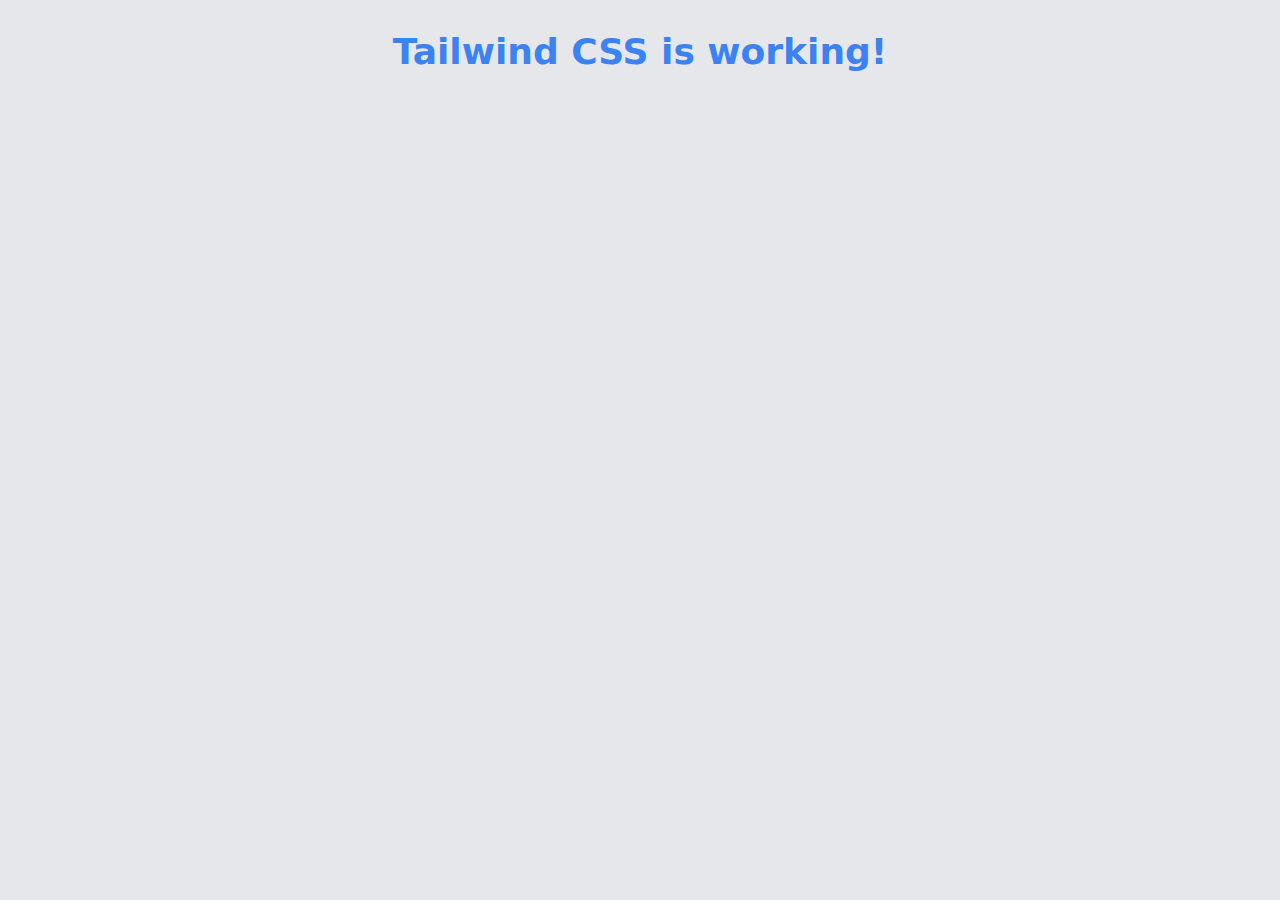
<file: 0x02-tailwind-css/src/index.html>
<!DOCTYPE html>
<html lang="en">
<head>
  <meta charset="UTF-8">
  <meta name="viewport" content="width=device-width, initial-scale=1.0">
  <title>Tailwind CSS Test</title>
  <link href="./output.css" rel="stylesheet">
</head>
<body class="bg-gray-200 text-center p-8">
  <h1 class="text-4xl font-bold text-blue-500">Tailwind CSS is working!</h1>
</body>
</html>
</file>
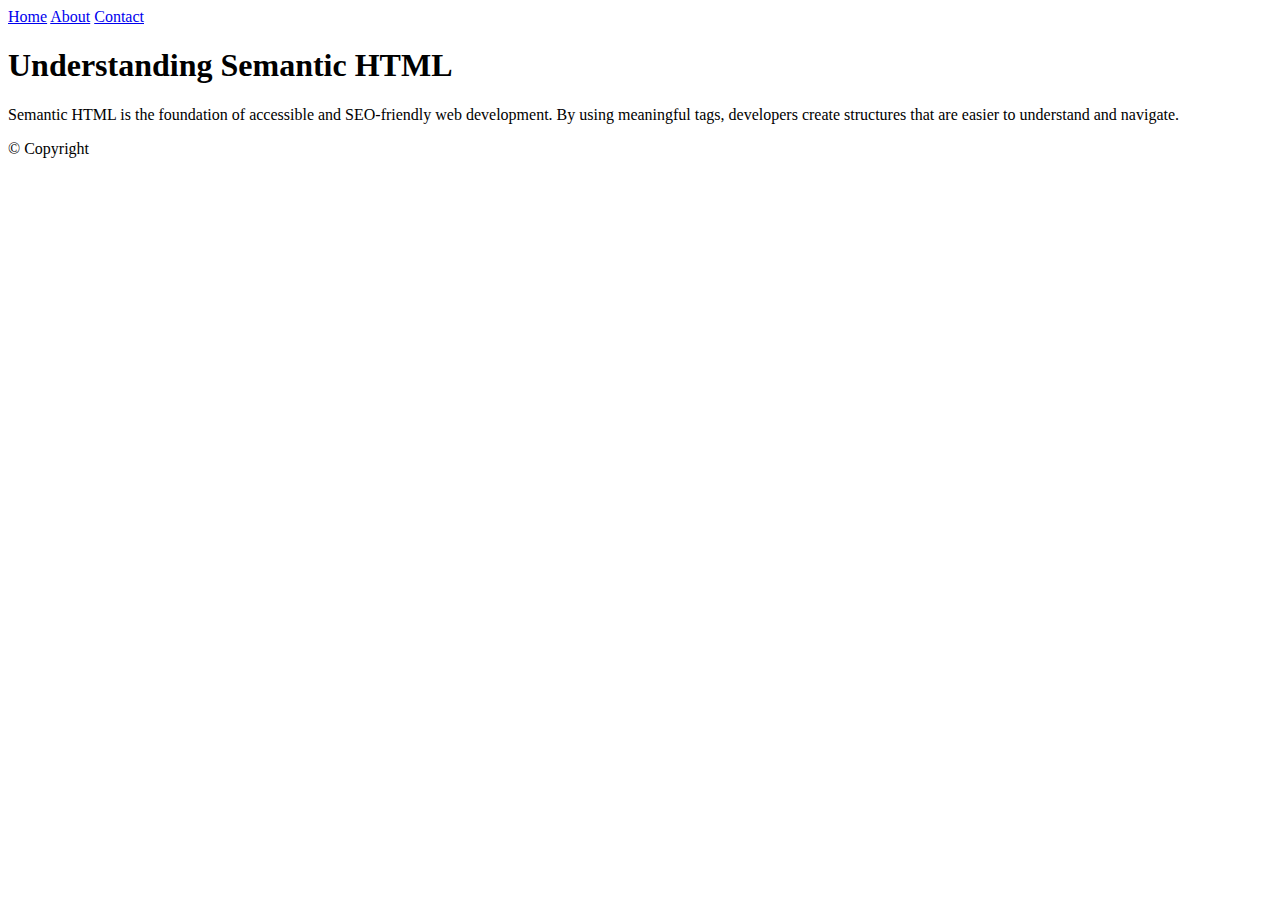
<file: 1-index.html>
<!DOCTYPE html>
<html lang="en">
<head>
    <!-- Character Encoding -->
    <meta charset="utf-8">
    
    <!-- SEO and Accessibility Meta Tags -->
    <meta name="description" content="A blog post about semantic HTML and accessibility practices">
    <meta name="keywords" content="HTML, Semantic, Accessibility, Blog, SEO">
    <meta name="author" content="">
    <meta name="viewport" content="width=device-width, initial-scale=1.0">
    
    <!-- Title -->
    <title>Semantic HTML Blog Post</title>
</head>
<body>
    <!-- Header Section -->
    <header>
        <nav>
            <a href="#home">Home</a>
            <a href="#about">About</a>
            <a href="#contact">Contact</a>
        </nav>
    </header>

    <!-- Main Section -->
    <main>
        <article>
            <h1>Understanding Semantic HTML</h1>
            <section>
                <p>
                    Semantic HTML is the foundation of accessible and SEO-friendly web development. By using meaningful tags, developers create structures that are easier to understand and navigate.
                </p>
            </section>
        </article>
    </main>

    <!-- Footer Section -->
    <footer>
        <p>&copy; Copyright</p>
    </footer>
</body>
</html>
</file>
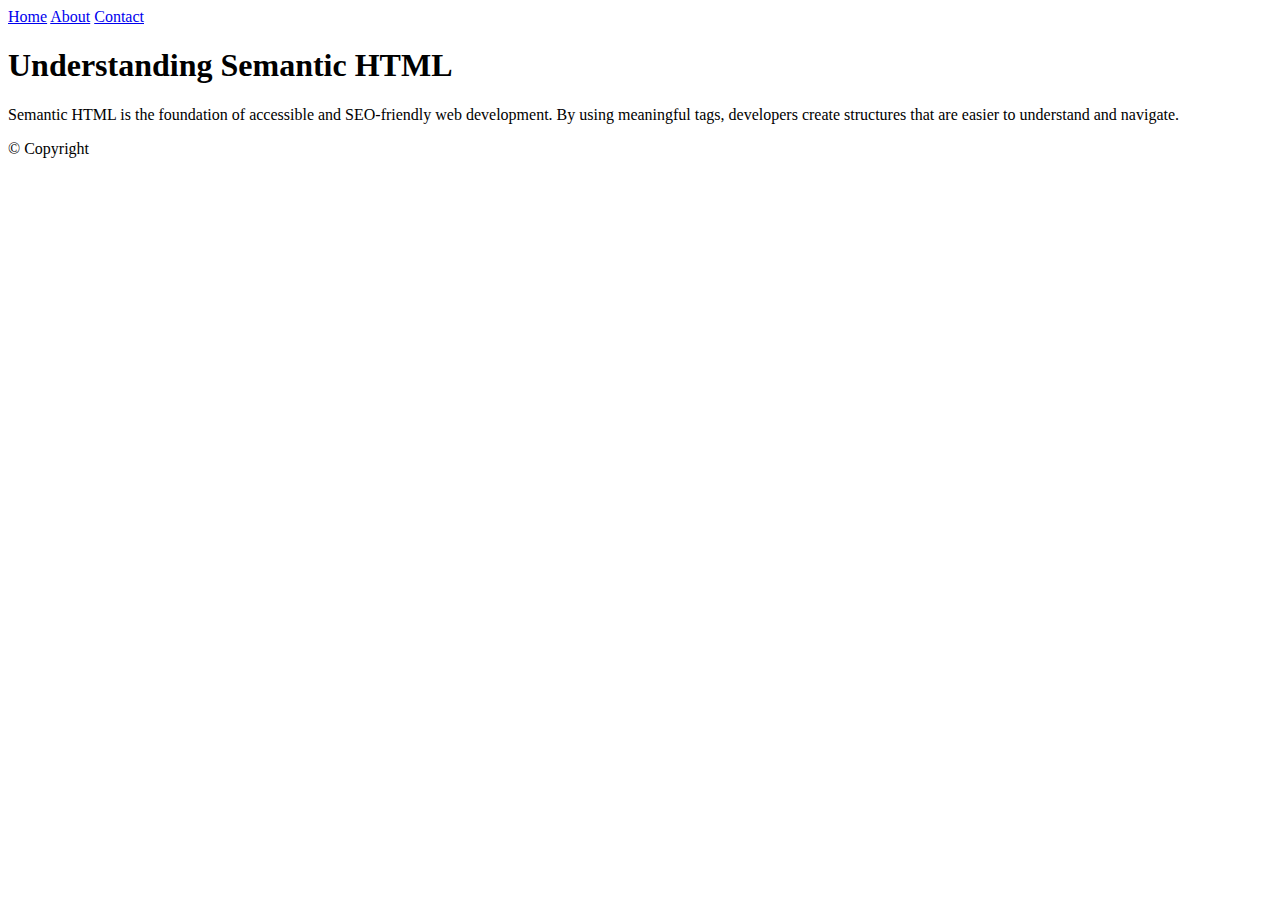
<file: 0x00-semantic_html/0-index.html>
<!DOCTYPE html>
<html lang="en">
<head>
    <!-- Metadata goes here -->
</head>
<body>
    <!-- Header Section -->
    <header>
        <nav>
            <a href="#home">Home</a>
            <a href="#about">About</a>
            <a href="#contact">Contact</a>
        </nav>
    </header>

    <!-- Main Section -->
    <main>
        <article>
            <h1>Understanding Semantic HTML</h1>
            <section>
                <p>
                    Semantic HTML is the foundation of accessible and SEO-friendly web development. By using meaningful tags, developers create structures that are easier to understand and navigate.
                </p>
            </section>
        </article>
    </main>

    <!-- Footer Section -->
    <footer>
        <p>&copy; Copyright</p>
    </footer>
</body>
</html>
</file>
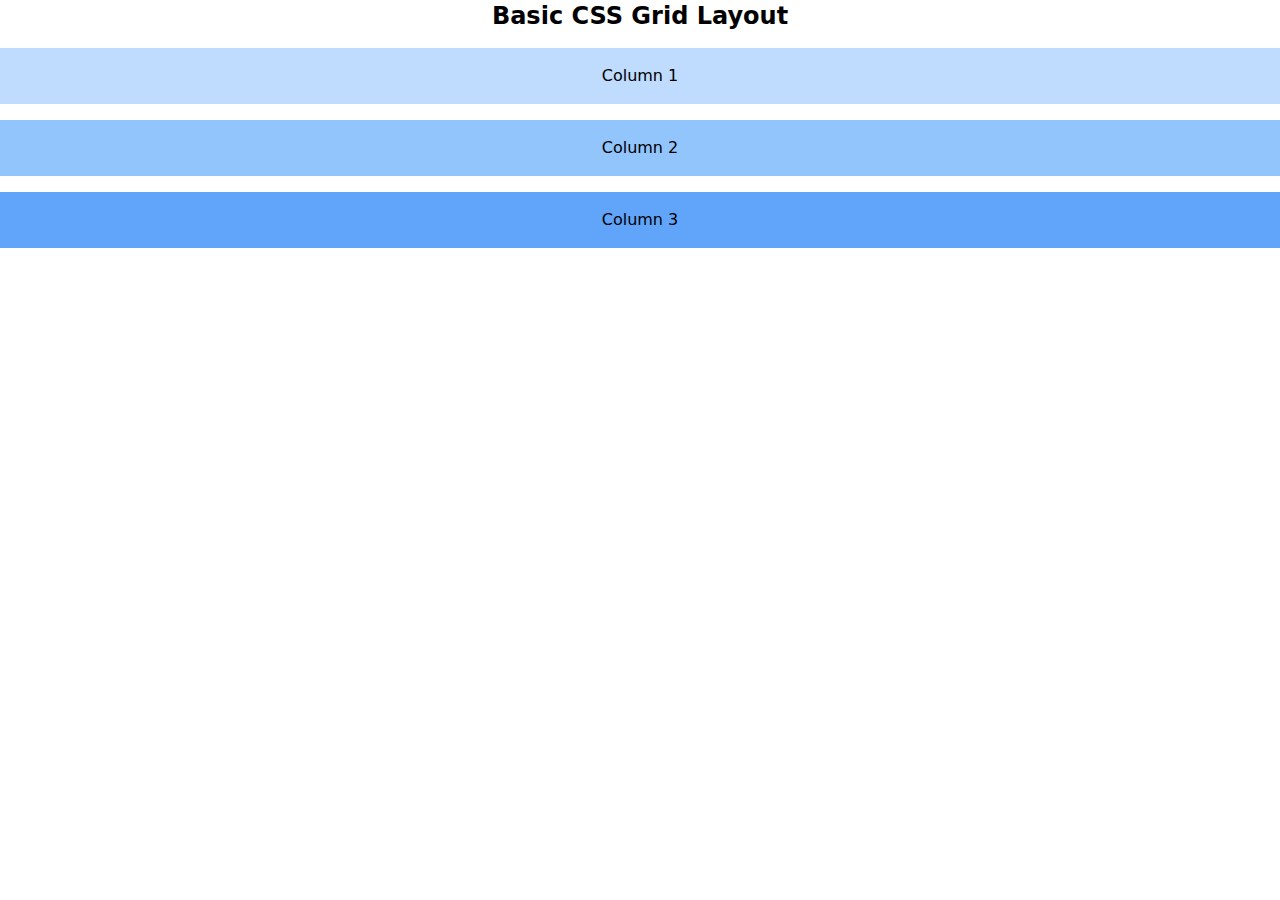
<file: 0x02-tailwind-css/src/1-index.html>
<!DOCTYPE html>
<html lang="en" dir="ltr">
<head>
    <meta charset="UTF-8">
    <meta name="viewport" content="width=device-width, initial-scale=1.0">
    <title>Basic CSS Grid Layout</title>
    <!-- Link Tailwind CSS -->
    <link href="./output.css" rel="stylesheet">
</head>
<body>
    <header>
        <h1 class="text-center text-2xl font-bold mb-4">Basic CSS Grid Layout</h1>
    </header>

    <main class="grid grid-cols-3 gap-4 md:grid-cols-1">
        <div class="bg-blue-200 p-4 text-center">Column 1</div>
        <div class="bg-blue-300 p-4 text-center">Column 2</div>
        <div class="bg-blue-400 p-4 text-center">Column 3</div>
    </main>
</body>
</html>
</file>
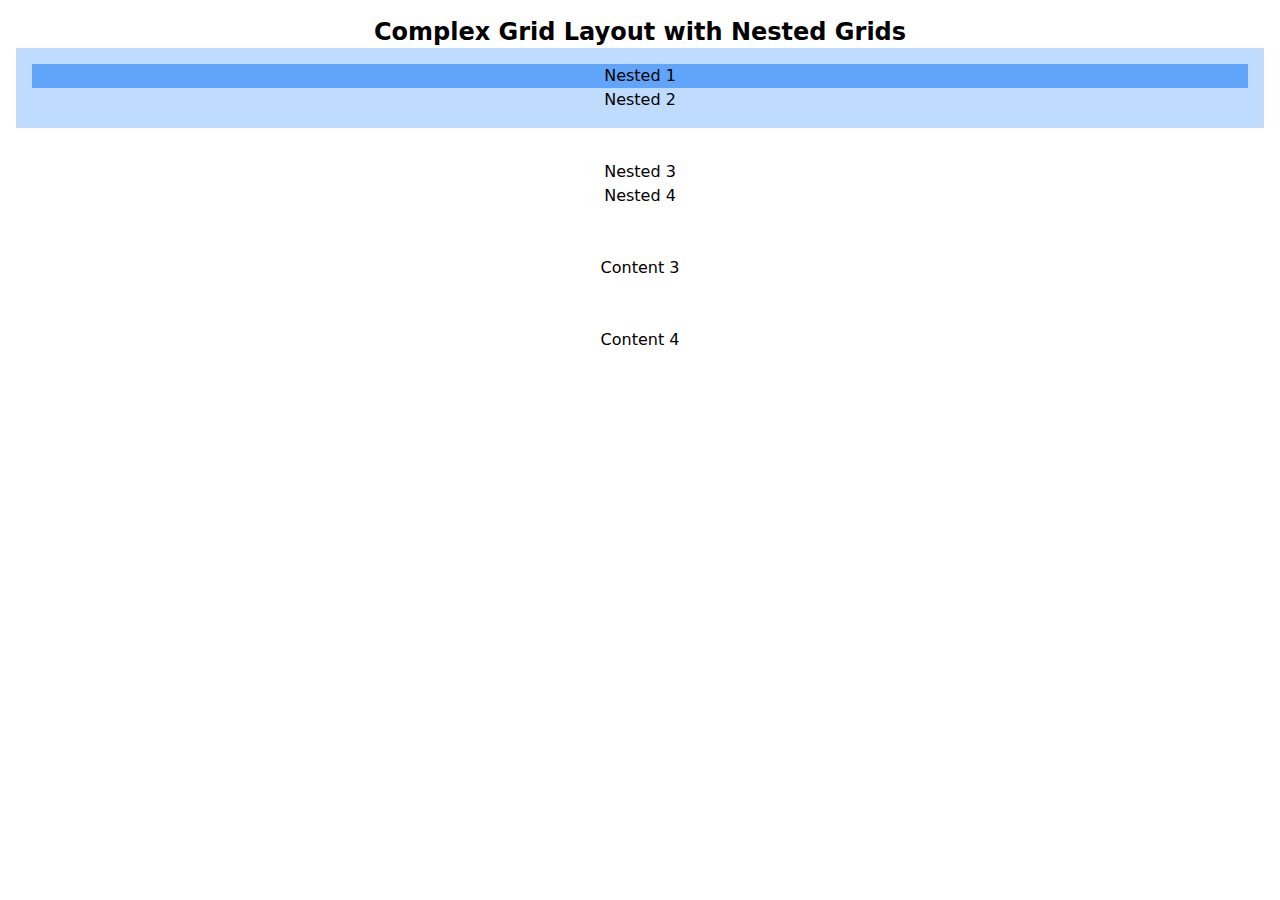
<file: 0x02-tailwind-css/src/2-index.html>
<!DOCTYPE html>
<html lang="en">
<head>
    <meta charset="UTF-8">
    <meta name="viewport" content="width=device-width, initial-scale=1.0">
    <title>Complex Grid Layout</title>
    <link href="./output.css" rel="stylesheet">
</head>
<body class="p-4">
    <header>
        <h1 class="text-center text-2xl font-bold mb-6">Complex Grid Layout with Nested Grids</h1>
    </header>

    <main class="grid grid-cols-2 gap-4">
        <!-- First Grid Cell with Nested Grid -->
        <div class="grid grid-cols-2 p-4 gap-2 bg-blue-200">
            <div class="bg-blue-400 p-2 text-center">Nested 1</div>
            <div class="bg-blue-500 p-2 text-center">Nested 2</div>
        </div>

        <!-- Second Grid Cell with Nested Grid -->
        <div class="grid grid-cols-2 p-4 gap-2 bg-red-200">
            <div class="bg-red-400 p-2 text-center">Nested 3</div>
            <div class="bg-red-500 p-2 text-center">Nested 4</div>
        </div>

        <!-- Third Grid Cell -->
        <div class="bg-green-200 p-4 text-center">Content 3</div>

        <!-- Fourth Grid Cell -->
        <div class="bg-yellow-200 p-4 text-center">Content 4</div>
    </main>
</body>
</html>
</file>
<file: 0x02-tailwind-css/src/output.css>
*, ::before, ::after {
  --tw-border-spacing-x: 0;
  --tw-border-spacing-y: 0;
  --tw-translate-x: 0;
  --tw-translate-y: 0;
  --tw-rotate: 0;
  --tw-skew-x: 0;
  --tw-skew-y: 0;
  --tw-scale-x: 1;
  --tw-scale-y: 1;
  --tw-pan-x:  ;
  --tw-pan-y:  ;
  --tw-pinch-zoom:  ;
  --tw-scroll-snap-strictness: proximity;
  --tw-gradient-from-position:  ;
  --tw-gradient-via-position:  ;
  --tw-gradient-to-position:  ;
  --tw-ordinal:  ;
  --tw-slashed-zero:  ;
  --tw-numeric-figure:  ;
  --tw-numeric-spacing:  ;
  --tw-numeric-fraction:  ;
  --tw-ring-inset:  ;
  --tw-ring-offset-width: 0px;
  --tw-ring-offset-color: #fff;
  --tw-ring-color: rgb(59 130 246 / 0.5);
  --tw-ring-offset-shadow: 0 0 #0000;
  --tw-ring-shadow: 0 0 #0000;
  --tw-shadow: 0 0 #0000;
  --tw-shadow-colored: 0 0 #0000;
  --tw-blur:  ;
  --tw-brightness:  ;
  --tw-contrast:  ;
  --tw-grayscale:  ;
  --tw-hue-rotate:  ;
  --tw-invert:  ;
  --tw-saturate:  ;
  --tw-sepia:  ;
  --tw-drop-shadow:  ;
  --tw-backdrop-blur:  ;
  --tw-backdrop-brightness:  ;
  --tw-backdrop-contrast:  ;
  --tw-backdrop-grayscale:  ;
  --tw-backdrop-hue-rotate:  ;
  --tw-backdrop-invert:  ;
  --tw-backdrop-opacity:  ;
  --tw-backdrop-saturate:  ;
  --tw-backdrop-sepia:  ;
  --tw-contain-size:  ;
  --tw-contain-layout:  ;
  --tw-contain-paint:  ;
  --tw-contain-style:  ;
}

::backdrop {
  --tw-border-spacing-x: 0;
  --tw-border-spacing-y: 0;
  --tw-translate-x: 0;
  --tw-translate-y: 0;
  --tw-rotate: 0;
  --tw-skew-x: 0;
  --tw-skew-y: 0;
  --tw-scale-x: 1;
  --tw-scale-y: 1;
  --tw-pan-x:  ;
  --tw-pan-y:  ;
  --tw-pinch-zoom:  ;
  --tw-scroll-snap-strictness: proximity;
  --tw-gradient-from-position:  ;
  --tw-gradient-via-position:  ;
  --tw-gradient-to-position:  ;
  --tw-ordinal:  ;
  --tw-slashed-zero:  ;
  --tw-numeric-figure:  ;
  --tw-numeric-spacing:  ;
  --tw-numeric-fraction:  ;
  --tw-ring-inset:  ;
  --tw-ring-offset-width: 0px;
  --tw-ring-offset-color: #fff;
  --tw-ring-color: rgb(59 130 246 / 0.5);
  --tw-ring-offset-shadow: 0 0 #0000;
  --tw-ring-shadow: 0 0 #0000;
  --tw-shadow: 0 0 #0000;
  --tw-shadow-colored: 0 0 #0000;
  --tw-blur:  ;
  --tw-brightness:  ;
  --tw-contrast:  ;
  --tw-grayscale:  ;
  --tw-hue-rotate:  ;
  --tw-invert:  ;
  --tw-saturate:  ;
  --tw-sepia:  ;
  --tw-drop-shadow:  ;
  --tw-backdrop-blur:  ;
  --tw-backdrop-brightness:  ;
  --tw-backdrop-contrast:  ;
  --tw-backdrop-grayscale:  ;
  --tw-backdrop-hue-rotate:  ;
  --tw-backdrop-invert:  ;
  --tw-backdrop-opacity:  ;
  --tw-backdrop-saturate:  ;
  --tw-backdrop-sepia:  ;
  --tw-contain-size:  ;
  --tw-contain-layout:  ;
  --tw-contain-paint:  ;
  --tw-contain-style:  ;
}

/*
! tailwindcss v3.4.16 | MIT License | https://tailwindcss.com
*/

/*
1. Prevent padding and border from affecting element width. (https://github.com/mozdevs/cssremedy/issues/4)
2. Allow adding a border to an element by just adding a border-width. (https://github.com/tailwindcss/tailwindcss/pull/116)
*/

*,
::before,
::after {
  box-sizing: border-box;
  /* 1 */
  border-width: 0;
  /* 2 */
  border-style: solid;
  /* 2 */
  border-color: #e5e7eb;
  /* 2 */
}

::before,
::after {
  --tw-content: '';
}

/*
1. Use a consistent sensible line-height in all browsers.
2. Prevent adjustments of font size after orientation changes in iOS.
3. Use a more readable tab size.
4. Use the user's configured `sans` font-family by default.
5. Use the user's configured `sans` font-feature-settings by default.
6. Use the user's configured `sans` font-variation-settings by default.
7. Disable tap highlights on iOS
*/

html,
:host {
  line-height: 1.5;
  /* 1 */
  -webkit-text-size-adjust: 100%;
  /* 2 */
  -moz-tab-size: 4;
  /* 3 */
  -o-tab-size: 4;
     tab-size: 4;
  /* 3 */
  font-family: ui-sans-serif, system-ui, sans-serif, "Apple Color Emoji", "Segoe UI Emoji", "Segoe UI Symbol", "Noto Color Emoji";
  /* 4 */
  font-feature-settings: normal;
  /* 5 */
  font-variation-settings: normal;
  /* 6 */
  -webkit-tap-highlight-color: transparent;
  /* 7 */
}

/*
1. Remove the margin in all browsers.
2. Inherit line-height from `html` so users can set them as a class directly on the `html` element.
*/

body {
  margin: 0;
  /* 1 */
  line-height: inherit;
  /* 2 */
}

/*
1. Add the correct height in Firefox.
2. Correct the inheritance of border color in Firefox. (https://bugzilla.mozilla.org/show_bug.cgi?id=190655)
3. Ensure horizontal rules are visible by default.
*/

hr {
  height: 0;
  /* 1 */
  color: inherit;
  /* 2 */
  border-top-width: 1px;
  /* 3 */
}

/*
Add the correct text decoration in Chrome, Edge, and Safari.
*/

abbr:where([title]) {
  -webkit-text-decoration: underline dotted;
          text-decoration: underline dotted;
}

/*
Remove the default font size and weight for headings.
*/

h1,
h2,
h3,
h4,
h5,
h6 {
  font-size: inherit;
  font-weight: inherit;
}

/*
Reset links to optimize for opt-in styling instead of opt-out.
*/

a {
  color: inherit;
  text-decoration: inherit;
}

/*
Add the correct font weight in Edge and Safari.
*/

b,
strong {
  font-weight: bolder;
}

/*
1. Use the user's configured `mono` font-family by default.
2. Use the user's configured `mono` font-feature-settings by default.
3. Use the user's configured `mono` font-variation-settings by default.
4. Correct the odd `em` font sizing in all browsers.
*/

code,
kbd,
samp,
pre {
  font-family: ui-monospace, SFMono-Regular, Menlo, Monaco, Consolas, "Liberation Mono", "Courier New", monospace;
  /* 1 */
  font-feature-settings: normal;
  /* 2 */
  font-variation-settings: normal;
  /* 3 */
  font-size: 1em;
  /* 4 */
}

/*
Add the correct font size in all browsers.
*/

small {
  font-size: 80%;
}

/*
Prevent `sub` and `sup` elements from affecting the line height in all browsers.
*/

sub,
sup {
  font-size: 75%;
  line-height: 0;
  position: relative;
  vertical-align: baseline;
}

sub {
  bottom: -0.25em;
}

sup {
  top: -0.5em;
}

/*
1. Remove text indentation from table contents in Chrome and Safari. (https://bugs.chromium.org/p/chromium/issues/detail?id=999088, https://bugs.webkit.org/show_bug.cgi?id=201297)
2. Correct table border color inheritance in all Chrome and Safari. (https://bugs.chromium.org/p/chromium/issues/detail?id=935729, https://bugs.webkit.org/show_bug.cgi?id=195016)
3. Remove gaps between table borders by default.
*/

table {
  text-indent: 0;
  /* 1 */
  border-color: inherit;
  /* 2 */
  border-collapse: collapse;
  /* 3 */
}

/*
1. Change the font styles in all browsers.
2. Remove the margin in Firefox and Safari.
3. Remove default padding in all browsers.
*/

button,
input,
optgroup,
select,
textarea {
  font-family: inherit;
  /* 1 */
  font-feature-settings: inherit;
  /* 1 */
  font-variation-settings: inherit;
  /* 1 */
  font-size: 100%;
  /* 1 */
  font-weight: inherit;
  /* 1 */
  line-height: inherit;
  /* 1 */
  letter-spacing: inherit;
  /* 1 */
  color: inherit;
  /* 1 */
  margin: 0;
  /* 2 */
  padding: 0;
  /* 3 */
}

/*
Remove the inheritance of text transform in Edge and Firefox.
*/

button,
select {
  text-transform: none;
}

/*
1. Correct the inability to style clickable types in iOS and Safari.
2. Remove default button styles.
*/

button,
input:where([type='button']),
input:where([type='reset']),
input:where([type='submit']) {
  -webkit-appearance: button;
  /* 1 */
  background-color: transparent;
  /* 2 */
  background-image: none;
  /* 2 */
}

/*
Use the modern Firefox focus style for all focusable elements.
*/

:-moz-focusring {
  outline: auto;
}

/*
Remove the additional `:invalid` styles in Firefox. (https://github.com/mozilla/gecko-dev/blob/2f9eacd9d3d995c937b4251a5557d95d494c9be1/layout/style/res/forms.css#L728-L737)
*/

:-moz-ui-invalid {
  box-shadow: none;
}

/*
Add the correct vertical alignment in Chrome and Firefox.
*/

progress {
  vertical-align: baseline;
}

/*
Correct the cursor style of increment and decrement buttons in Safari.
*/

::-webkit-inner-spin-button,
::-webkit-outer-spin-button {
  height: auto;
}

/*
1. Correct the odd appearance in Chrome and Safari.
2. Correct the outline style in Safari.
*/

[type='search'] {
  -webkit-appearance: textfield;
  /* 1 */
  outline-offset: -2px;
  /* 2 */
}

/*
Remove the inner padding in Chrome and Safari on macOS.
*/

::-webkit-search-decoration {
  -webkit-appearance: none;
}

/*
1. Correct the inability to style clickable types in iOS and Safari.
2. Change font properties to `inherit` in Safari.
*/

::-webkit-file-upload-button {
  -webkit-appearance: button;
  /* 1 */
  font: inherit;
  /* 2 */
}

/*
Add the correct display in Chrome and Safari.
*/

summary {
  display: list-item;
}

/*
Removes the default spacing and border for appropriate elements.
*/

blockquote,
dl,
dd,
h1,
h2,
h3,
h4,
h5,
h6,
hr,
figure,
p,
pre {
  margin: 0;
}

fieldset {
  margin: 0;
  padding: 0;
}

legend {
  padding: 0;
}

ol,
ul,
menu {
  list-style: none;
  margin: 0;
  padding: 0;
}

/*
Reset default styling for dialogs.
*/

dialog {
  padding: 0;
}

/*
Prevent resizing textareas horizontally by default.
*/

textarea {
  resize: vertical;
}

/*
1. Reset the default placeholder opacity in Firefox. (https://github.com/tailwindlabs/tailwindcss/issues/3300)
2. Set the default placeholder color to the user's configured gray 400 color.
*/

input::-moz-placeholder, textarea::-moz-placeholder {
  opacity: 1;
  /* 1 */
  color: #9ca3af;
  /* 2 */
}

input::placeholder,
textarea::placeholder {
  opacity: 1;
  /* 1 */
  color: #9ca3af;
  /* 2 */
}

/*
Set the default cursor for buttons.
*/

button,
[role="button"] {
  cursor: pointer;
}

/*
Make sure disabled buttons don't get the pointer cursor.
*/

:disabled {
  cursor: default;
}

/*
1. Make replaced elements `display: block` by default. (https://github.com/mozdevs/cssremedy/issues/14)
2. Add `vertical-align: middle` to align replaced elements more sensibly by default. (https://github.com/jensimmons/cssremedy/issues/14#issuecomment-634934210)
   This can trigger a poorly considered lint error in some tools but is included by design.
*/

img,
svg,
video,
canvas,
audio,
iframe,
embed,
object {
  display: block;
  /* 1 */
  vertical-align: middle;
  /* 2 */
}

/*
Constrain images and videos to the parent width and preserve their intrinsic aspect ratio. (https://github.com/mozdevs/cssremedy/issues/14)
*/

img,
video {
  max-width: 100%;
  height: auto;
}

/* Make elements with the HTML hidden attribute stay hidden by default */

[hidden]:where(:not([hidden="until-found"])) {
  display: none;
}

.mb-4 {
  margin-bottom: 1rem;
}

.grid {
  display: grid;
}

.grid-cols-3 {
  grid-template-columns: repeat(3, minmax(0, 1fr));
}

.gap-4 {
  gap: 1rem;
}

.bg-blue-200 {
  --tw-bg-opacity: 1;
  background-color: rgb(191 219 254 / var(--tw-bg-opacity, 1));
}

.bg-blue-300 {
  --tw-bg-opacity: 1;
  background-color: rgb(147 197 253 / var(--tw-bg-opacity, 1));
}

.bg-blue-400 {
  --tw-bg-opacity: 1;
  background-color: rgb(96 165 250 / var(--tw-bg-opacity, 1));
}

.bg-gray-200 {
  --tw-bg-opacity: 1;
  background-color: rgb(229 231 235 / var(--tw-bg-opacity, 1));
}

.p-4 {
  padding: 1rem;
}

.p-8 {
  padding: 2rem;
}

.text-center {
  text-align: center;
}

.text-2xl {
  font-size: 1.5rem;
  line-height: 2rem;
}

.text-4xl {
  font-size: 2.25rem;
  line-height: 2.5rem;
}

.font-bold {
  font-weight: 700;
}

.text-blue-500 {
  --tw-text-opacity: 1;
  color: rgb(59 130 246 / var(--tw-text-opacity, 1));
}

/* Additional responsive layout styles */

@media (max-width: 768px) {
  main {
    grid-template-columns: 1fr;
  }
}

@media (min-width: 768px) {
  .md\:grid-cols-1 {
    grid-template-columns: repeat(1, minmax(0, 1fr));
  }
}
</file>
